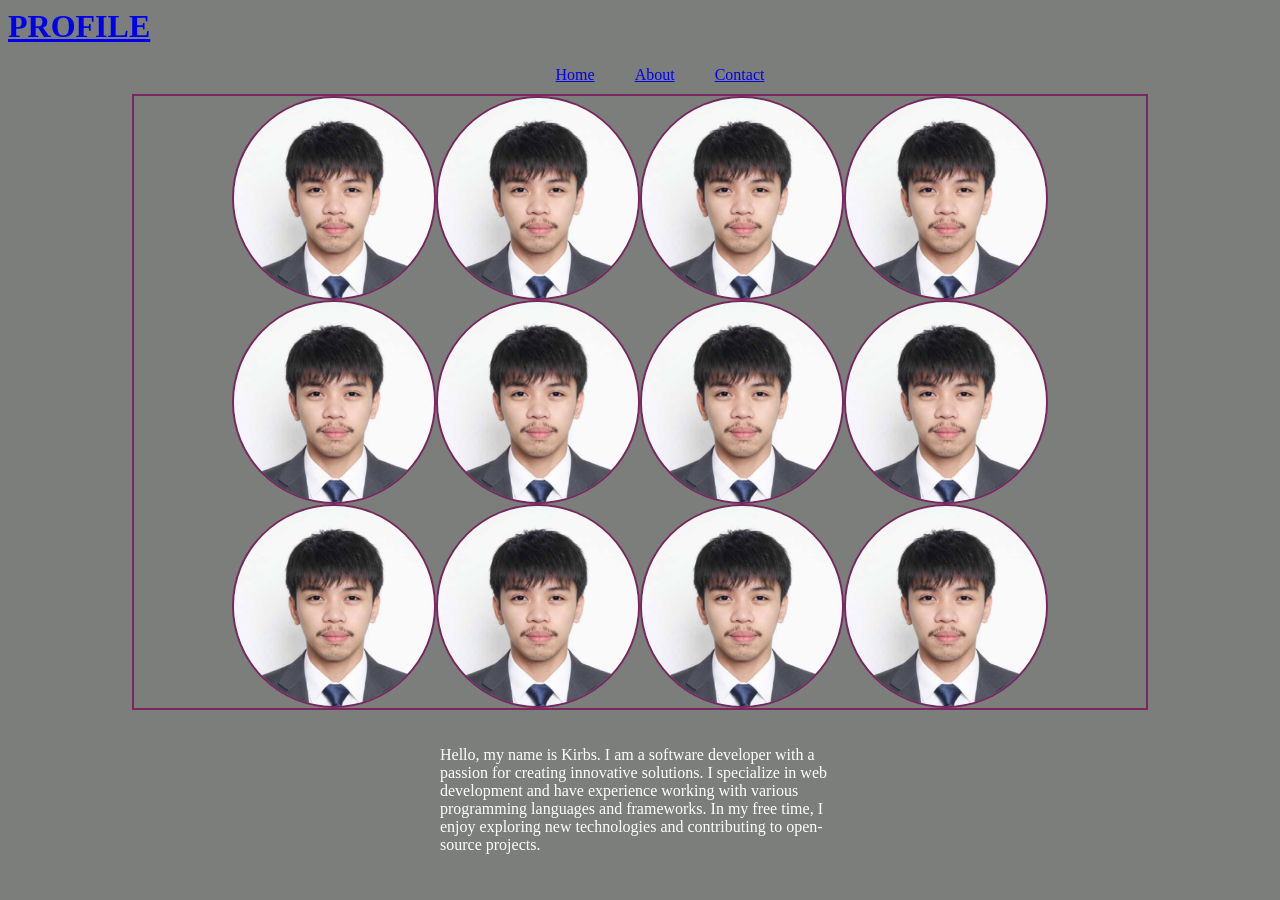
<file: index.html>
<html>
  <head>
    <link rel="stylesheet" href="styles.css" />
    <title>this is kirbs</title>
  </head>
  <body>
    <a href="home.html"> <h1>PROFILE</h1></a>

    <ul class="nav">
      <li><a href="home.html">Home</a></li>
      <li><a href="about.html">About</a></li>
      <li><a href="contact.html">Contact</a></li>
    </ul>
    <div class="burgermenu">
      <div class="bar b1"></div>
      <div class="bar b2"></div>
      <div class="bar b3"></div>
    </div>
    <div class="profilecontainer">
      <a href="about.html"
        ><img
          src="Image\Profile.jpg"
          alt="Profile Picture"
          width="200"
          height="200"
      /></a>
      <a href="contact.html"
        ><img
          src="Image\Profile.jpg"
          alt="Profile Picture"
          width="200"
          height="200"
      /></a>
      <img
        src="Image\Profile.jpg"
        alt="Profile Picture"
        width="200"
        height="200"
      />
      <img
        src="Image\Profile.jpg"
        alt="Profile Picture"
        width="200"
        height="200"
      />
      <img
        src="Image\Profile.jpg"
        alt="Profile Picture"
        width="200"
        height="200"
      />
      <img
        src="Image\Profile.jpg"
        alt="Profile Picture"
        width="200"
        height="200"
      />
      <img
        src="Image\Profile.jpg"
        alt="Profile Picture"
        width="200"
        height="200"
      />
      <img
        src="Image\Profile.jpg"
        alt="Profile Picture"
        width="200"
        height="200"
      />
      <img
        src="Image\Profile.jpg"
        alt="Profile Picture"
        width="200"
        height="200"
      />
      <img
        src="Image\Profile.jpg"
        alt="Profile Picture"
        width="200"
        height="200"
      />
      <img
        src="Image\Profile.jpg"
        alt="Profile Picture"
        width="200"
        height="200"
      />
      <img
        src="Image\Profile.jpg"
        alt="Profile Picture"
        width="200"
        height="200"
      />
    </div>
    <div class="profile-description">
      <p>
        Hello, my name is Kirbs. I am a software developer with a passion for
        creating innovative solutions. I specialize in web development and have
        experience working with various programming languages and frameworks. In
        my free time, I enjoy exploring new technologies and contributing to
        open-source projects.
      </p>
    </div>
  </body>
</html>
</file>
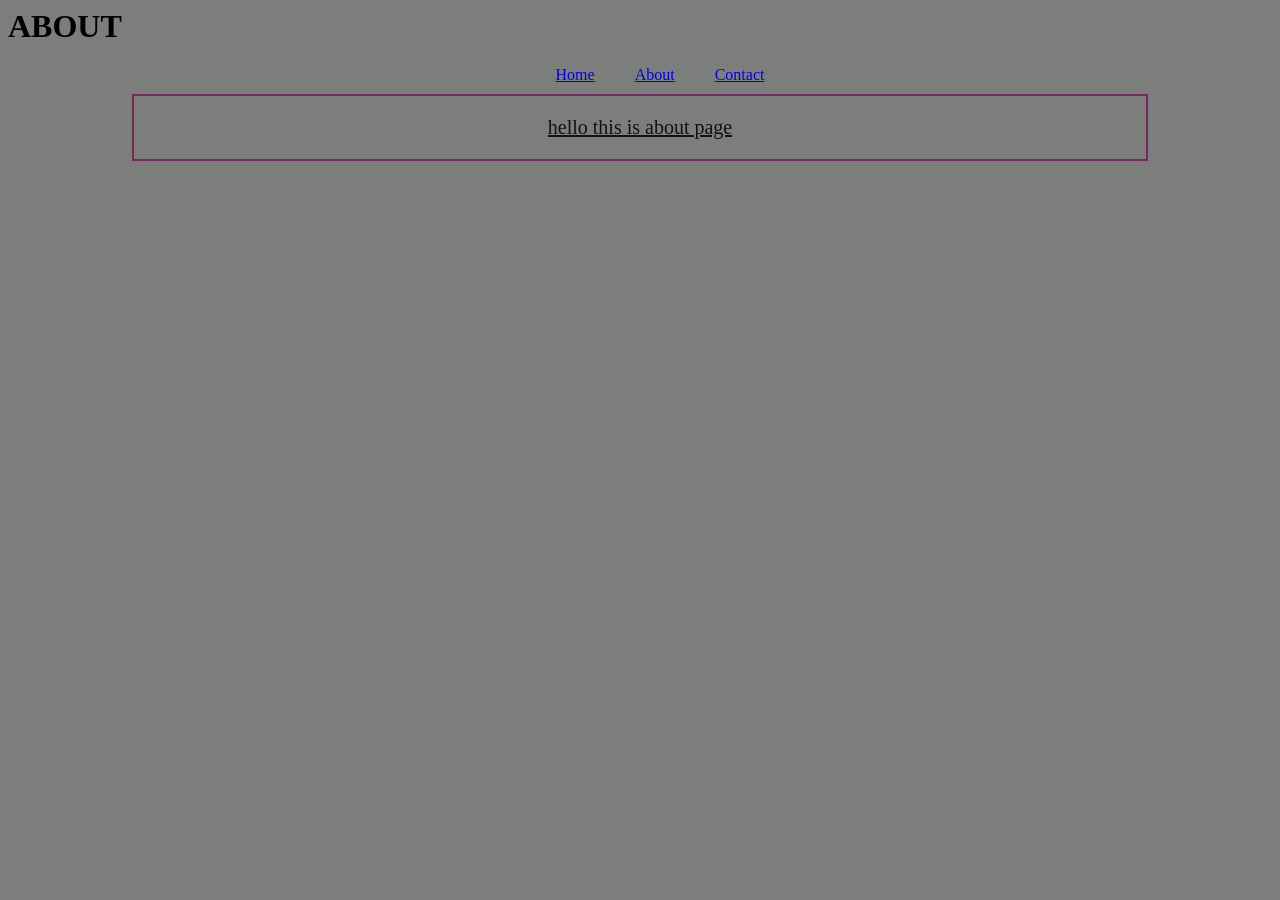
<file: about.html>
<html>
  <head>
    <title>ABOUT</title>

    <link rel="stylesheet" href="styles.css" />
  </head>
  <body>
    <h1>ABOUT</h1>
    <ul class="nav">
      <li><a href="home.html">Home</a></li>
      <li><a href="about.html">About</a></li>
      <li><a href="contact.html">Contact</a></li>
    </ul>
    <div class="profilecontainer">
      <p class="pfromabout">hello this is about page</p>
    </div>
  </body>
</html>
</file>
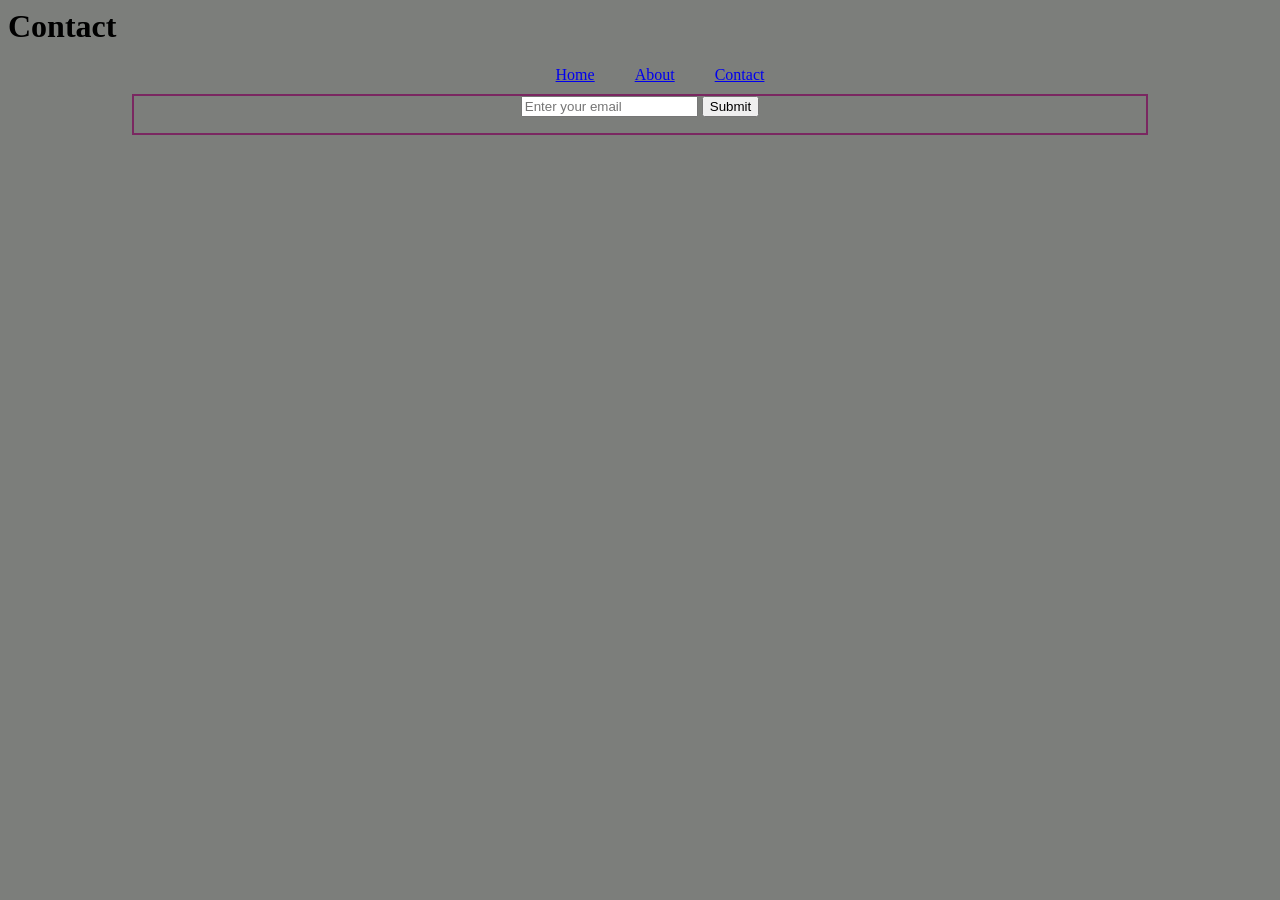
<file: contact.html>
<html>
  <head>
    <title>ABOUT</title>

    <link rel="stylesheet" href="styles.css" />
  </head>
  <body>
    <h1>Contact</h1>
    <ul class="nav">
      <li><a href="home.html">Home</a></li>
      <li><a href="about.html">About</a></li>
      <li><a href="contact.html">Contact</a></li>
    </ul>
    <div class="profilecontainer">
      <form>
        <input type="email" alt="email" placeholder="Enter your email" />
        <button type="submit">Submit</button>
      </form>
    </div>
  </body>
</html>
</file>
<file: styles.css>
body {
  background-color: rgb(124, 126, 123);
  color: rgb(0, 0, 0);
}

img {
  width: 200px;
  height: 200px;
  border-radius: 50%;
  border: 2px solid rgb(122, 39, 97);
  object-fit: cover;
  /* margin: 5px 10px; */
  align-items: center;
  display: flex;
  align-content: center;
  justify-content: center;
}
.profilecontainer {
  display: flex;
  flex-wrap: wrap;
  justify-content: center;
  align-items: center;
  align-content: center;
  margin: 1px auto;
  width: 80%;

  border: 2px solid rgb(122, 39, 97);
}

img:hover {
  transform: scale(1.1);
  transition: transform 0.3s ease-in-out;
}
.profile-description {
  max-width: 400px;
  align-items: center;
  display: flex;
  margin: 20px auto;
  font-size: 16px;

  color: rgb(255, 255, 255);
}
.nav {
  display: flex;
  justify-content: center;
  align-items: center;
  gap: 20px;
  margin: 10px auto;
}
ul li {
  /* list-style: none; */
  display: inline-block;
  margin: 0 10px;
  text-decoration: none;
}
.burgermenu {
  display: none;
  flex-direction: column;
  cursor: pointer;
  position: absolute;
  top: 5px;
  right: 20px;
  z-index: 9999;
}
.bar {
  width: 25px;
  height: 3px;
  background-color: rgb(187, 63, 63);
  margin: 2px auto;
  transition:
    transform 0.3s ease-in-out,
    opacity 0.3s ease-in-out;
}

.burgermenu:hover .b1 {
  transform: translateY(7px) rotate(-45deg);
}

.burgermenu:hover .b2 {
  opacity: 0;
}

.burgermenu:hover .b3 {
  transform: translateY(-7px) rotate(45deg);
}
.pfromabout {
  text-align: center;
  text-decoration: underline;
  font-size: 20px;
  color: rgb(22, 16, 16);
}

@media (max-width: 708px) {
  body {
    background-color: rgb(48, 40, 40);
  }
  .burgermenu {
    display: flex;
  }
  .nav {
    display: none;
  }
}
</file>
